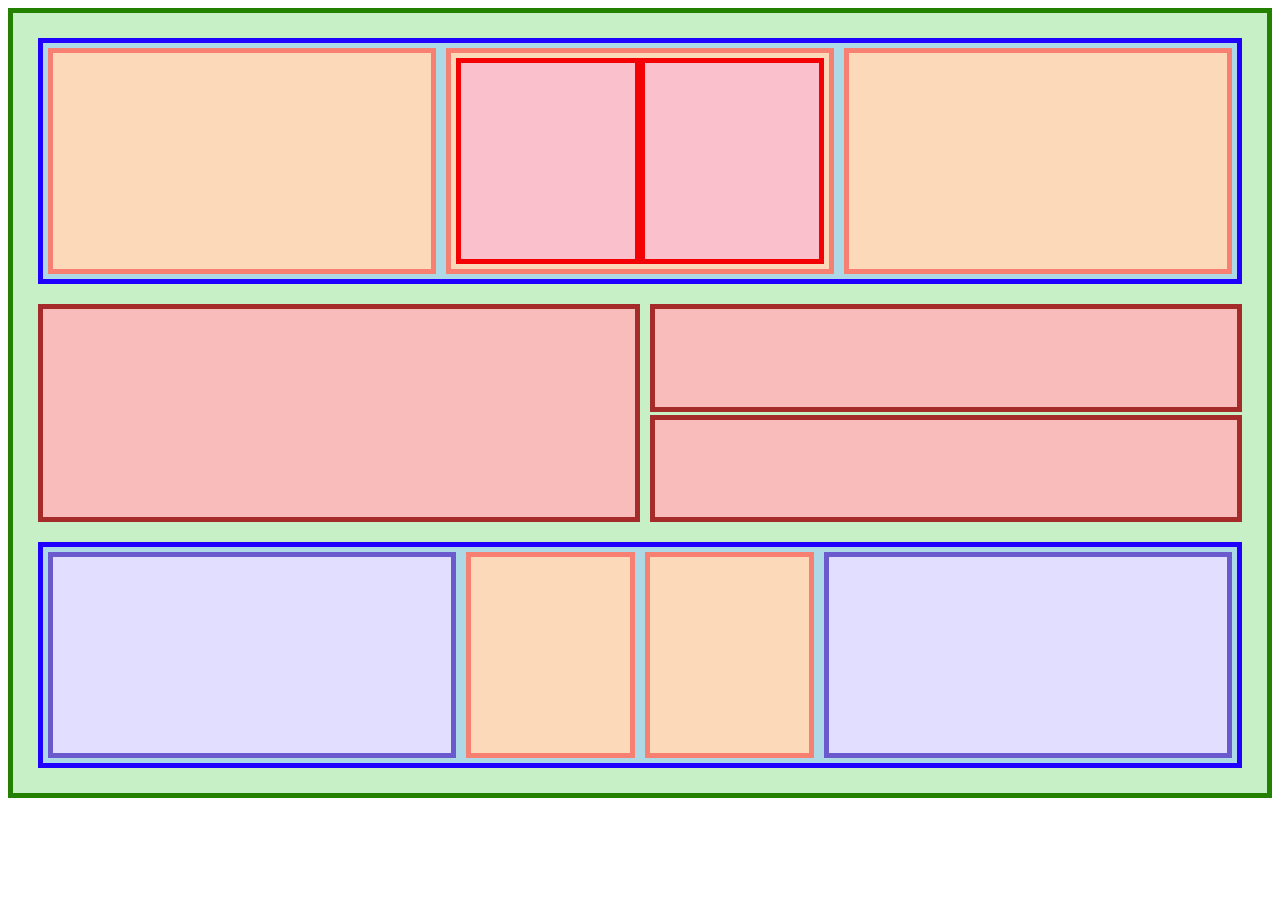
<file: flexbox-recreation/index.html>
<!DOCTYPE html>

<html lang="en">

<head>
    <meta charset="UTF-8">
    <meta http-equiv="X-UA-Compatible" content="IE=edge">
    <meta name="viewport" content="width=device-width, initial-scale=1.0">
    <link rel="stylesheet" href="./style.css">
    <title>Test Pilot</title>
</head>

<body>
    <div class="green">
        <div class="lightblue">
            <div class="orange"></div>
            <div class="orange">
                <div class="red"></div>
                <div class="red"></div>
            </div>
            <div class="orange"></div>
        </div>

        <div class="brown">
            <div class="shown"></div>
            <div class="hidden">
                <div class="up-down"></div>
                <div class="up-down"></div>
            </div>
        </div>

        <div class="lightblue">
            <div class="purple"></div>
            <div class="small"></div>
            <div class="small"></div>
            <div class="purple"></div>
        </div>
    </div>
</body>

</html>
</file>
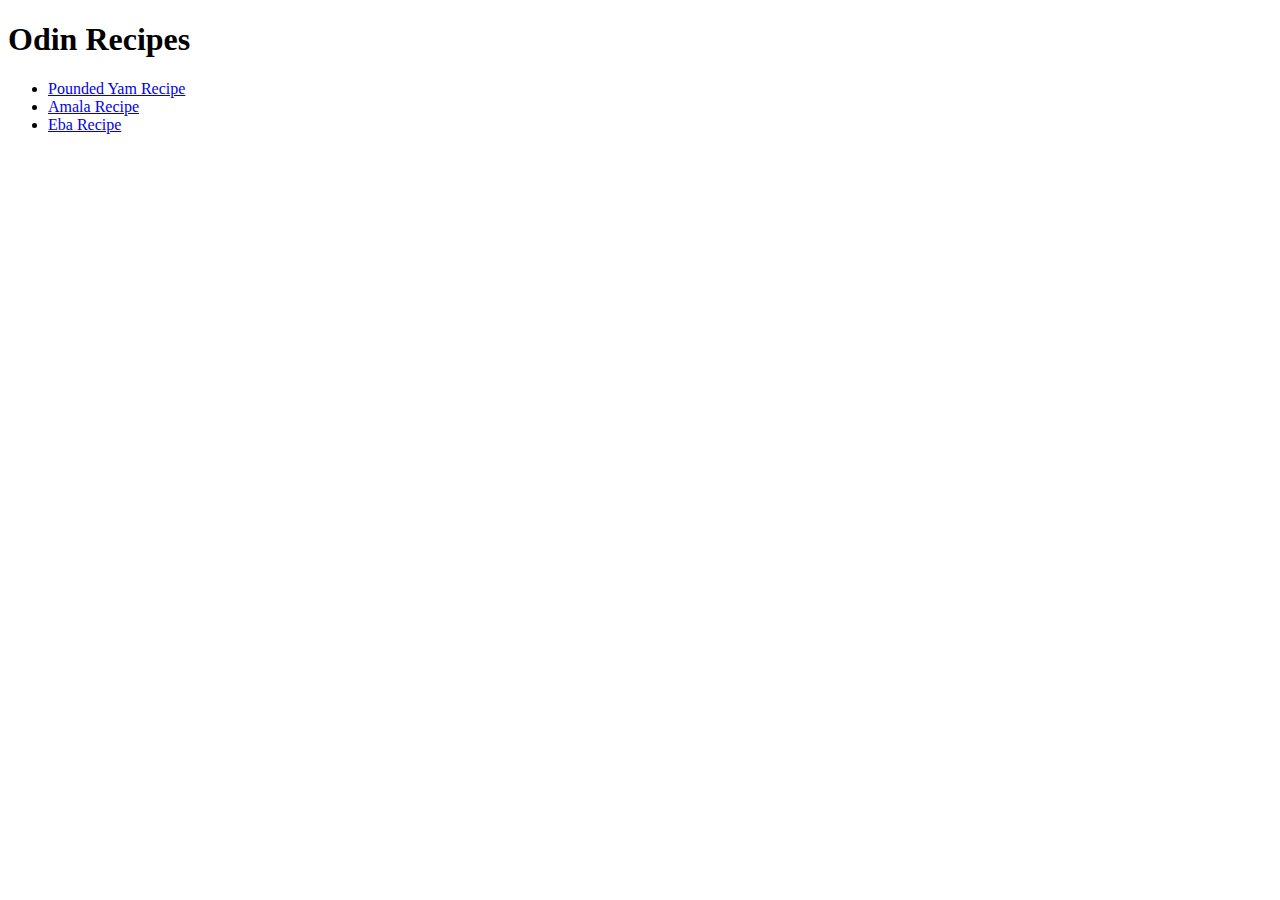
<file: odin-recipes/index.html>
<!DOCTYPE html>

<html lang="en">

<head>
    <meta charset="UTF-8">
    <meta http-equiv="X-UA-Compatible" content="IE=edge">
    <meta name="viewport" content="width=device-width, initial-scale=1.0">
    <title>Odin Recipes</title>
</head>

<body>
    <h1>Odin Recipes</h1>
    <ul>
        <li><a href="recipes/pounded_yam.html">Pounded Yam Recipe</a></li>
        <li><a href="recipes/amala.html">Amala Recipe</a></li>
        <li><a href="recipes/eba.html">Eba Recipe</a></li>
    </ul>
</body>

</html>
</file>
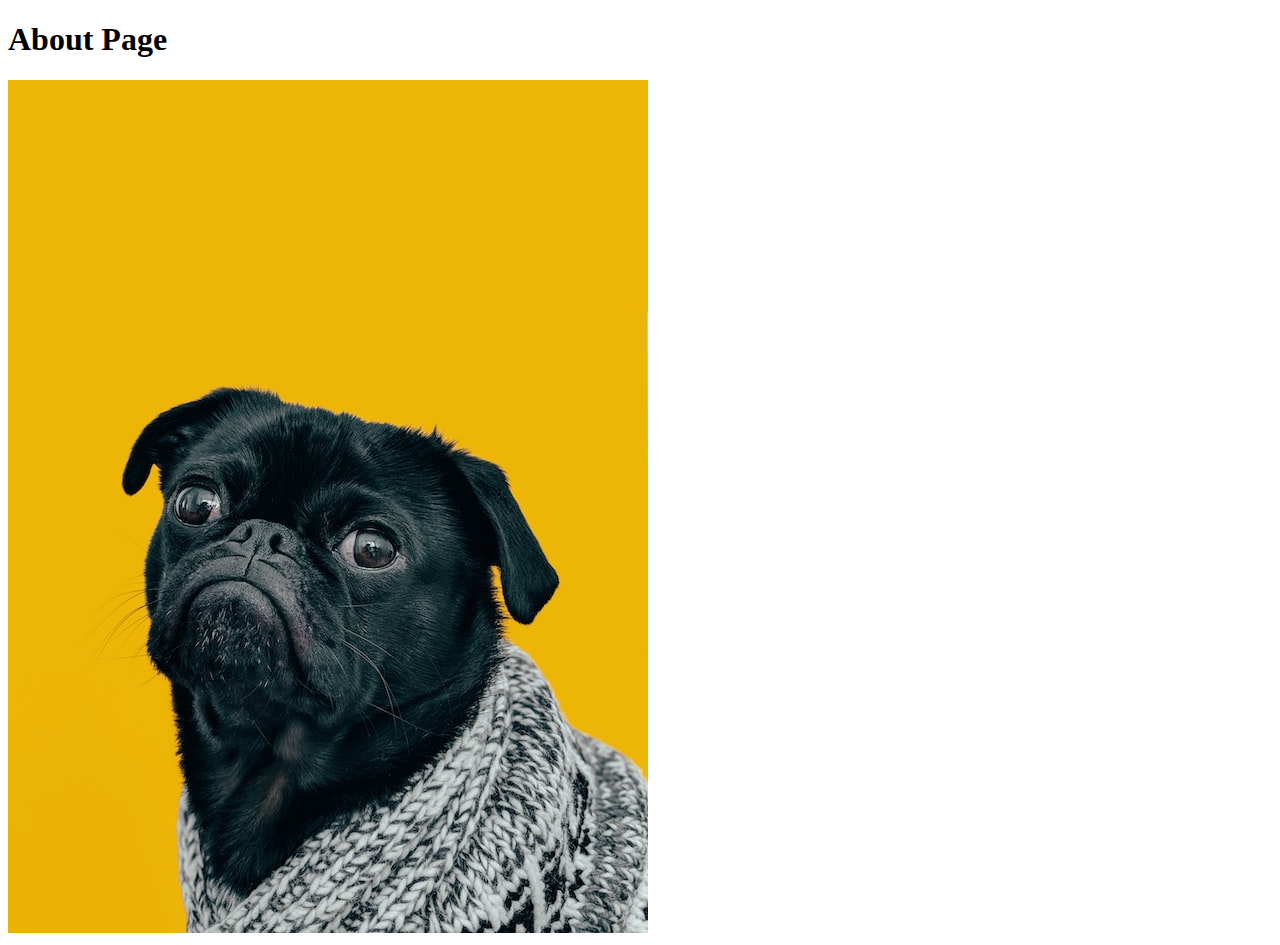
<file: html-boilerplate/pages/about.html>
<!DOCTYPE html>

<html lang="en">
    <head>
        <meta charset="utf-8">
        <title>About</title>
    </head>

    <body>
        <h1>About Page</h1>

        <img src="../images/dog.jpg" alt="Cute dog in yellow background">
    </body>
</html>
</file>
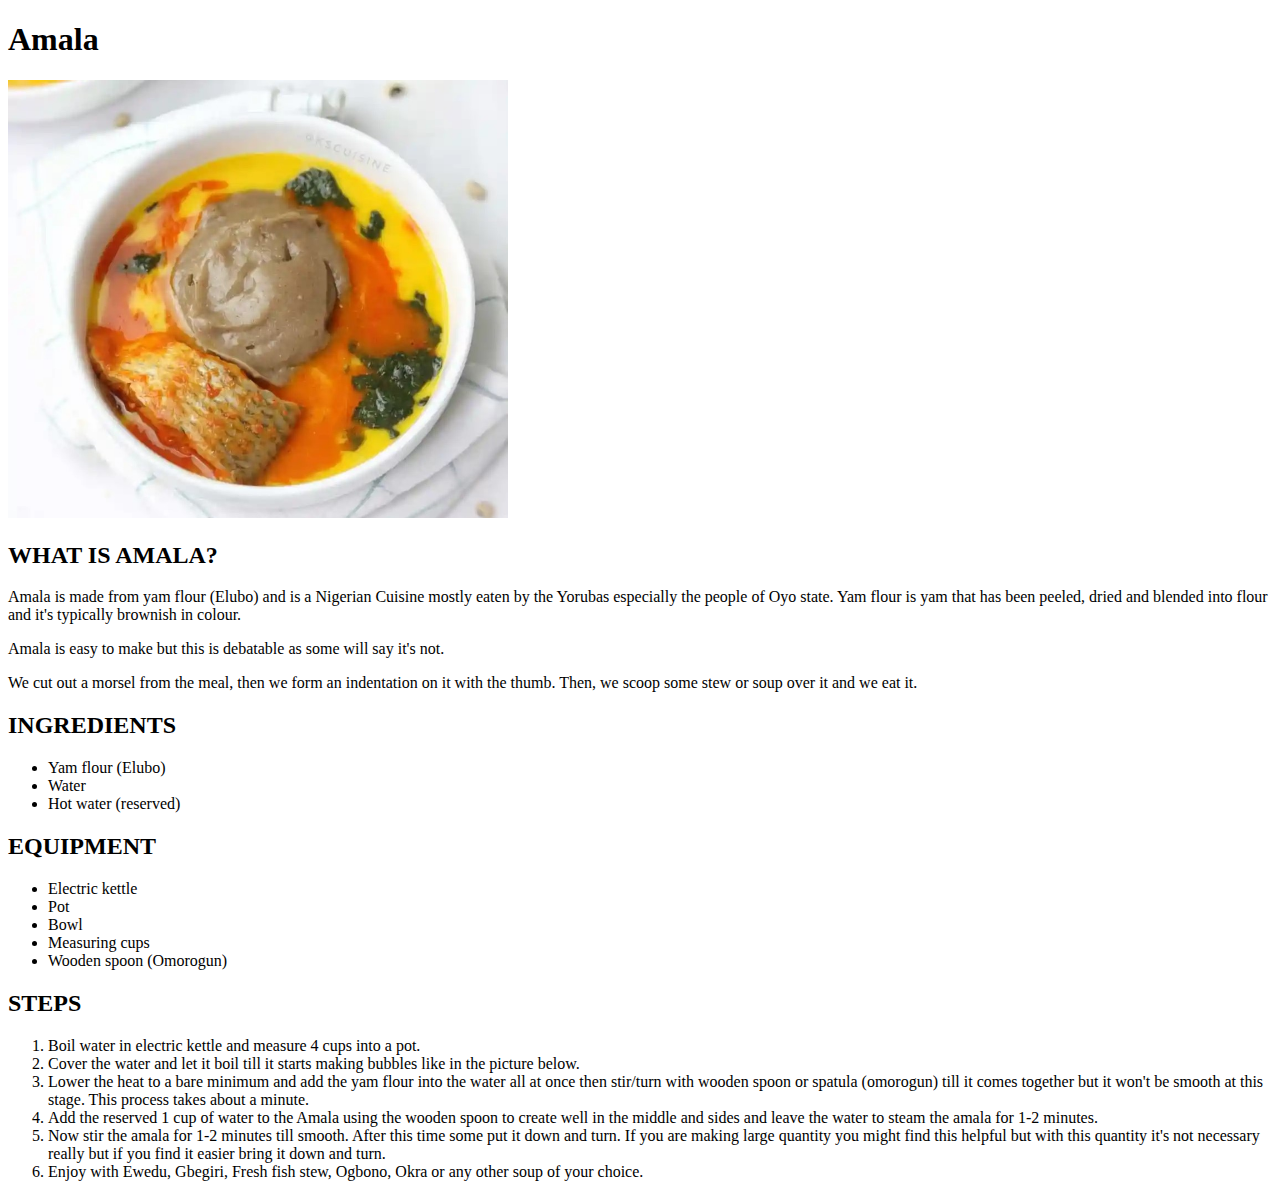
<file: odin-recipes/recipes/amala.html>
<!DOCTYPE html>

<html lang="en">

<head>
    <meta charset="UTF-8">
    <meta http-equiv="X-UA-Compatible" content="IE=edge">
    <meta name="viewport" content="width=device-width, initial-scale=1.0">
    <title>Amala Recipe</title>
</head>

<body>
    <h1>Amala</h1>
    <!--- Insert amala image and scale to width of 500px so it fits in current page ---> 
    <img src="../images/amala.jpg" alt="amala in abula (ewedu mixed with gbegiri) soup" width="500">
    <h2>WHAT IS AMALA?</h2>
    <p>Amala is made from yam flour (Elubo) and is a Nigerian Cuisine mostly eaten by the Yorubas especially the people of Oyo state. Yam flour is yam that has been peeled, dried and blended into flour and it's typically brownish in colour.</p>
    <p>Amala is easy to make but this is debatable as some will say it's not.</p>
    <p>We cut out a morsel from the meal,  then we form an indentation on it with the thumb. Then, we scoop some stew or soup over it and we eat it.</p>

    <h2>INGREDIENTS</h2>
    <ul>
        <li>Yam flour (Elubo)</li>
        <li>Water</li>
        <li>Hot water (reserved)</li>
    </ul>

    <h2>EQUIPMENT</h2>
    <ul>
        <li>Electric kettle</li>
        <li>Pot</li>
        <li>Bowl</li>
        <li>Measuring cups</li>
        <li>Wooden spoon (Omorogun)</li>
    </ul>

    <h2>STEPS</h2>
    <ol>
        <li>Boil water in electric kettle and measure 4 cups into a pot.</li>
        <li>Cover the water and let it boil till it starts making bubbles like in the picture below.</li>
        <li>Lower the heat to a bare minimum and add the yam flour into the water all at once then stir/turn with wooden spoon or spatula (omorogun) till it comes together but it won't be smooth at this stage. This process takes about a minute.</li>
        <li>Add the reserved 1 cup of water to the Amala using the wooden spoon to create well in the middle and sides and leave the water to steam the amala for 1-2 minutes.</li>
        <li>Now stir the amala for 1-2 minutes till smooth. After this time some put it down and turn. If you are making large quantity you might find this helpful but with this quantity it's not necessary really but if you find it easier bring it down and turn.</li>
        <li>Enjoy with Ewedu, Gbegiri, Fresh fish stew, Ogbono, Okra or any other soup of your choice.</li>
    </ol>
</body>

</html>
</file>
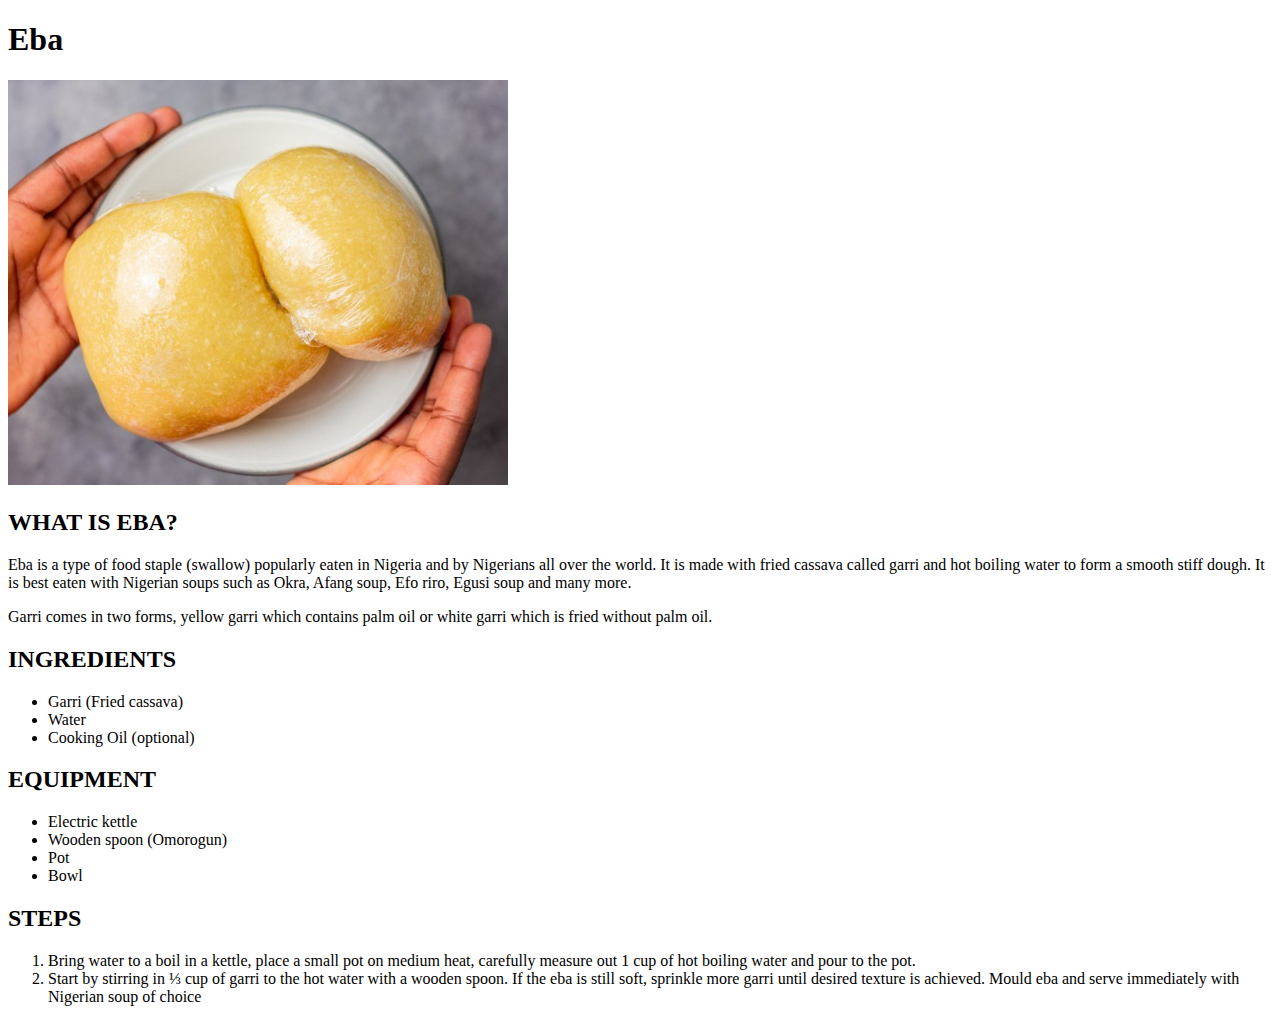
<file: odin-recipes/recipes/eba.html>
<!DOCTYPE html>

<html lang="en">

<head>
    <meta charset="UTF-8">
    <meta http-equiv="X-UA-Compatible" content="IE=edge">
    <meta name="viewport" content="width=device-width, initial-scale=1.0">
    <title>Eba Recipe</title>
</head>

<body>
    <h1>Eba</h1>
    <!--- Insert eba image and scale to width of 500px so it fits in current page ---> 
    <img src="../images/eba.jpg" alt="2 massive eba wraps held by black hands" width="500">
    <h2>WHAT IS EBA?</h2>
    <p>Eba is a type of food staple (swallow) popularly eaten in Nigeria and by Nigerians all over the world. It is made with fried cassava called garri and hot boiling water to form a smooth stiff dough.  It is best eaten with Nigerian soups such as Okra, Afang soup, Efo riro, Egusi soup and many more.</p>
    <p>Garri comes in two forms, yellow garri which contains palm oil or white garri which is fried without palm oil.</p>

    <h2>INGREDIENTS</h2>
    <ul>
        <li>Garri (Fried cassava)</li>
        <li>Water</li>
        <li>Cooking Oil (optional)</li>
    </ul>

    <h2>EQUIPMENT</h2>
    <ul>
        <li>Electric kettle</li>
        <li>Wooden spoon (Omorogun)</li>
        <li>Pot</li>
        <li>Bowl</li>
    </ul>

    <h2>STEPS</h2>
    <ol>
        <li>Bring water to a boil in a kettle, place a small pot on medium heat, carefully measure out 1 cup of hot boiling water and pour to the pot.</li>
        <li>Start by stirring in ⅓ cup of garri to the hot water with a wooden spoon. If the eba is still soft, sprinkle more garri until desired texture is achieved. Mould eba and serve immediately with Nigerian soup of choice</li>
    </ol>
</body>

</html>
</file>
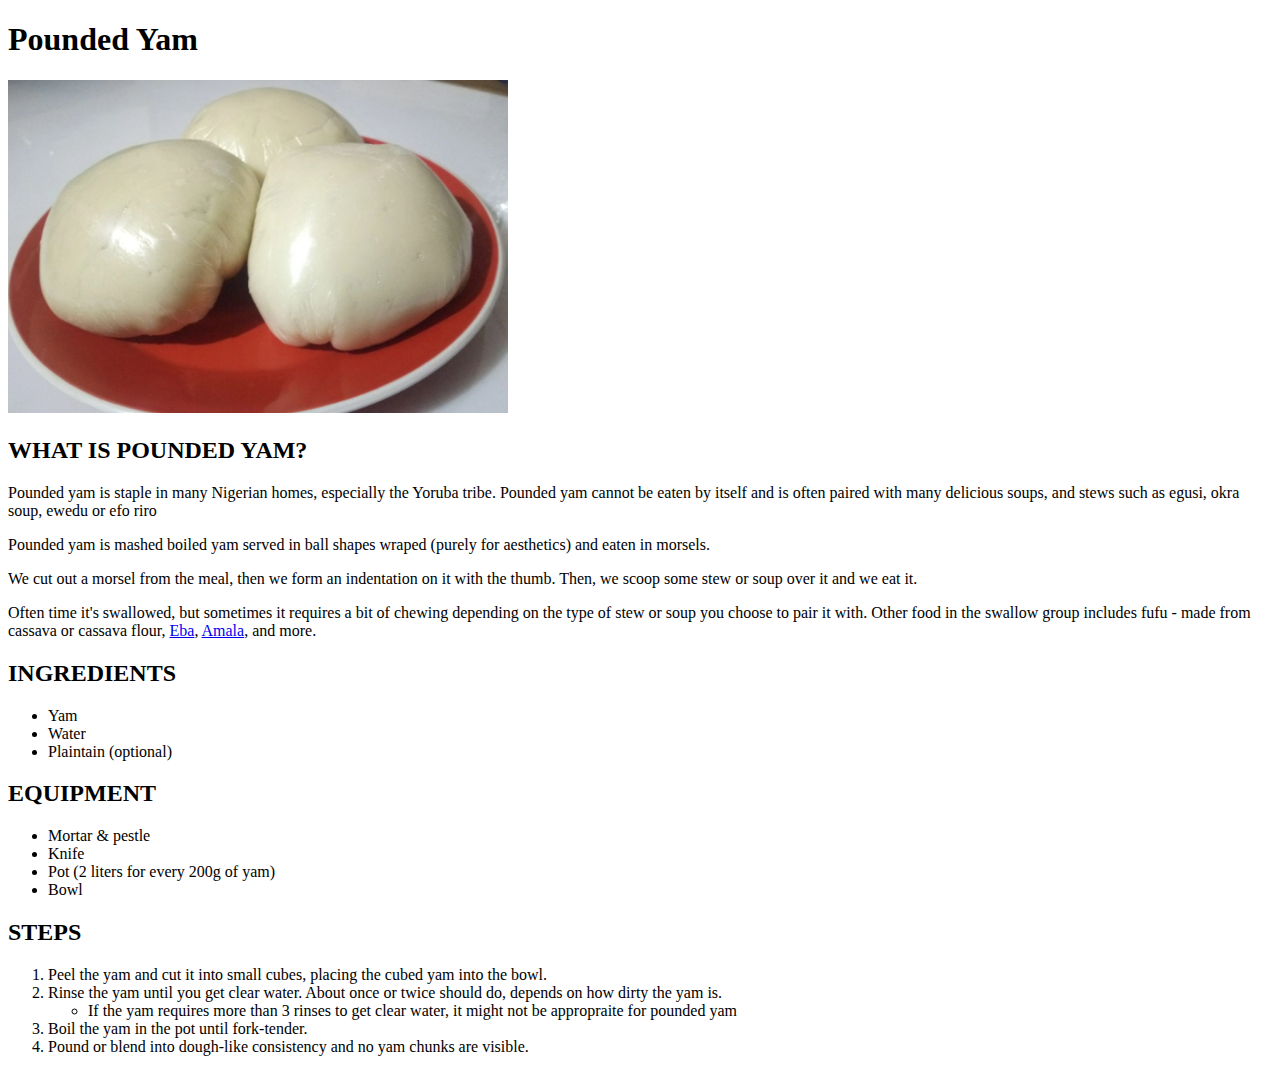
<file: odin-recipes/recipes/pounded_yam.html>
<!DOCTYPE html>

<html lang="en">

<head>
    <meta charset="UTF-8">
    <meta http-equiv="X-UA-Compatible" content="IE=edge">
    <meta name="viewport" content="width=device-width, initial-scale=1.0">
    <title>Pounded Yam Recipe</title>
</head>

<body>
    <h1>Pounded Yam</h1>
    <!--- Insert pounded yam image and scale to width of 500px so it fits in current page ---> 
    <img src="../images/pounded_yam.jpg" alt="3 massive pounded yam wraps" width="500">
    <h2>WHAT IS POUNDED YAM?</h2>
    <p>Pounded yam is staple in many Nigerian homes, especially the Yoruba tribe. Pounded yam cannot be eaten by itself and is often paired with many delicious soups, and stews such as egusi, okra soup, ewedu or efo riro</p>
    <p>Pounded yam is mashed boiled yam served in ball shapes wraped (purely for aesthetics) and eaten in morsels.</p>
    <p>We cut out a morsel from the meal,  then we form an indentation on it with the thumb. Then, we scoop some stew or soup over it and we eat it.</p>
    <p>Often time it's swallowed, but sometimes it requires a bit of chewing depending on the type of stew or soup you choose to pair it with. Other food in the swallow group includes fufu - made from cassava or cassava flour, <a href="../recipes/eba.html">Eba</a>, <a href="../recipes/amala.html">Amala</a>, and more.</p>

    <h2>INGREDIENTS</h2>
    <ul>
        <li>Yam</li>
        <li>Water</li>
        <li>Plaintain (optional)</li>
    </ul>

    <h2>EQUIPMENT</h2>
    <ul>
        <li>Mortar & pestle</li>
        <li>Knife</li>
        <li>Pot (2 liters for every 200g of yam)</li>
        <li>Bowl</li>
    </ul>

    <h2>STEPS</h2>
    <ol>
        <li>Peel the yam and cut it into small cubes, placing the cubed yam into the bowl.</li>
        <li>Rinse the yam until you get clear water. About once or twice should do, depends on how dirty the yam is.</li>
            <ul>
                <li>If the yam requires more than 3 rinses to get clear water, it might not be appropraite for pounded yam</li>
            </ul>
        <li>Boil the yam in the pot until fork-tender.</li>
        <li>Pound or blend into dough-like consistency and no yam chunks are visible.</li>
    </ol>
</body>

</html>
</file>
<file: flexbox-recreation/style.css>
.green {
    background: #c7f0c7;
    padding: 15px;
    border: 5px solid #238000;
    height: 750px;
    display: flex;
    flex-direction: column;
}

.green .lightblue {
    background: #add8e6;
    border: 5px solid #2000ff;
    padding: 5px;
    margin: 10px;
    flex: 1 auto;
    gap: 10px;
    display: flex;
}

.green .brown {
    flex: 1 auto;
    margin: 10px;
    gap: 10px;
    display: flex;
}

.brown .shown {
    background: #fabbbb;
    border:  5px solid #a52b2a;
    flex: 1;
}

.brown .hidden {
    flex: 1;
    display: flex;
    flex-direction: column;
    gap: 3px;
}

.hidden .up-down {
    background: #fabbbb;
    border:  5px solid #a52b2a;
    flex: 1;
}

.lightblue .orange {
    background: #fcdab9;
    border: 5px solid #f78072;
    flex: 1;
    display: flex;
    padding: 5px;
}

.orange .red {
    background: #fac0cb;
    border: 5px solid #f40105;
    flex: 1;
}

.lightblue .purple {
    background: #e2deff;
    border: 5px solid #6a5acd;
    flex: 2.5;
}

.lightblue .small {
    background: #fcdab9;
    border: 5px solid #f78072;
    flex: 1;
}
</file>
